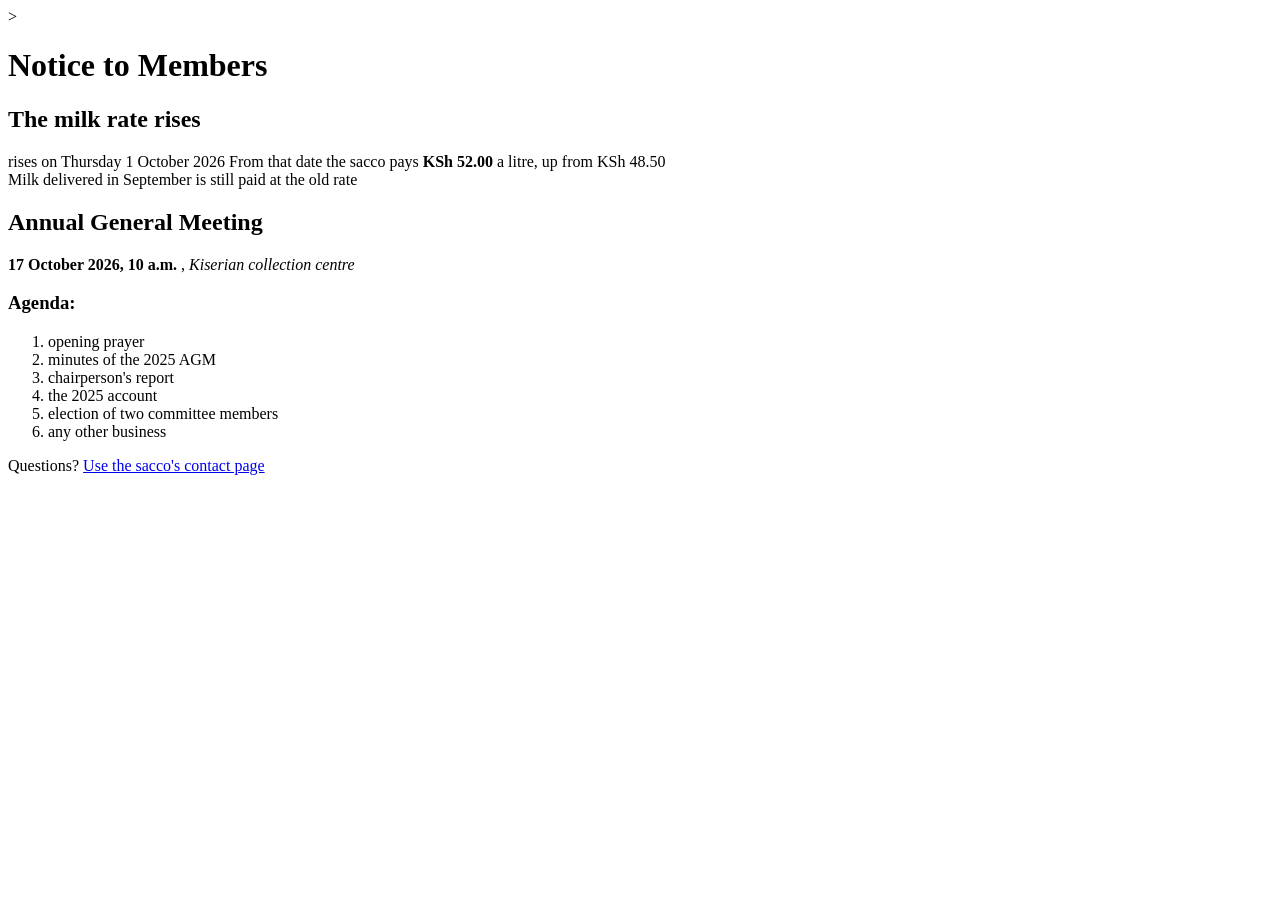
<file: img/practice/drill-2.html>
<!DOCTYPE html>
<html lang="en">
<head>
    <meta charset="UTF-8">
    <title>Ereteti Sacco</title>
</head>
<body>
    <!----a semantic tag or element-->>
<main>
    <h1>Notice to Members</h1>
    <section>
        <h2>The milk rate rises</h2>
        <p>
            rises on Thursday 1 October 2026
From that date the sacco pays <strong>KSh 52.00 </strong> a litre, up from KSh 48.50<br>
Milk delivered in September is still paid at the old rate
        </p>
    </section>
    <section>
        <h2>Annual General Meeting</h2>
        <p>
            <b> 17 October 2026, 10 a.m.</b>
            ,
            <em> Kiserian collection centre</em> 
        </p>
        <h3>Agenda:</h3>
        <ol>
            <li>opening prayer</li>
            <li> minutes of the 2025 AGM</li>
            <li>chairperson's report</li>
            <li>the 2025 account</li>
            <li>election of two committee members</li>
            <li>any other business</li>
        </ol>
    </section>
    <p>
        Questions?
        <A HREF="../contacts.html" TARGET="_blank">
        Use the sacco's contact page
    </A>
    </p>

</main>

</body>
</html>
</file>
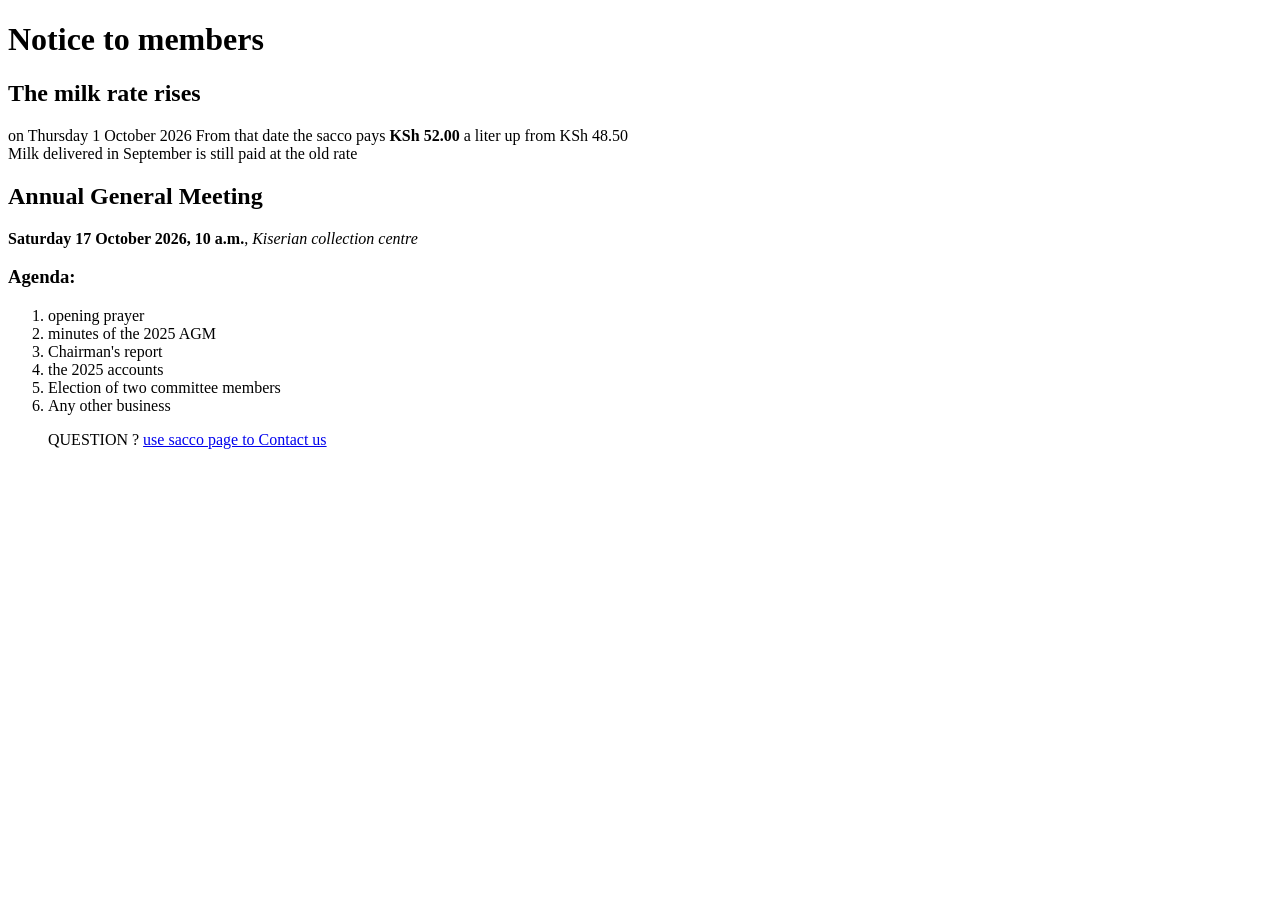
<file: img/practice/drill-4.html>
<!DOCTYPE html> 
<html lang="en">
<head>
    <title>Ereteti Sacco</title>
    <meta charset="UTF-8">
    <meta name="viewport" content="width=device-width, initial-scale=1.0">
</head>
<body>
    <main>
  <h1> Notice to members </h1>
  <section>
 <h2> The milk rate rises  </h2>
  <p> on Thursday 1 October 2026 
From that date the sacco pays <strong> KSh 52.00</strong> a liter up from KSh 48.50 
<br>Milk delivered in September is still paid at the old rate </br>
  </p>
  </section>

  <section>
<h2> Annual General Meeting </h2>
  <p>

<b>  Saturday 17 October 2026, 10 a.m.</b>,
<em>Kiserian collection centre</em>

    <h3>Agenda:</h3>
      <ol>
        <li>opening prayer</li>
        <li>minutes of the 2025 AGM</li>
        <li>Chairman's report</li>
        <li>the 2025 accounts</li>
        <li>Election of two committee members</li>
        <li>Any other business</li>

<p> QUESTION ?
    <A HREF =".. Contact.html" TARGET +"_blank"> use sacco page to Contact us</A>
</p>

</p>
 
  </section>

</body>
</file>
